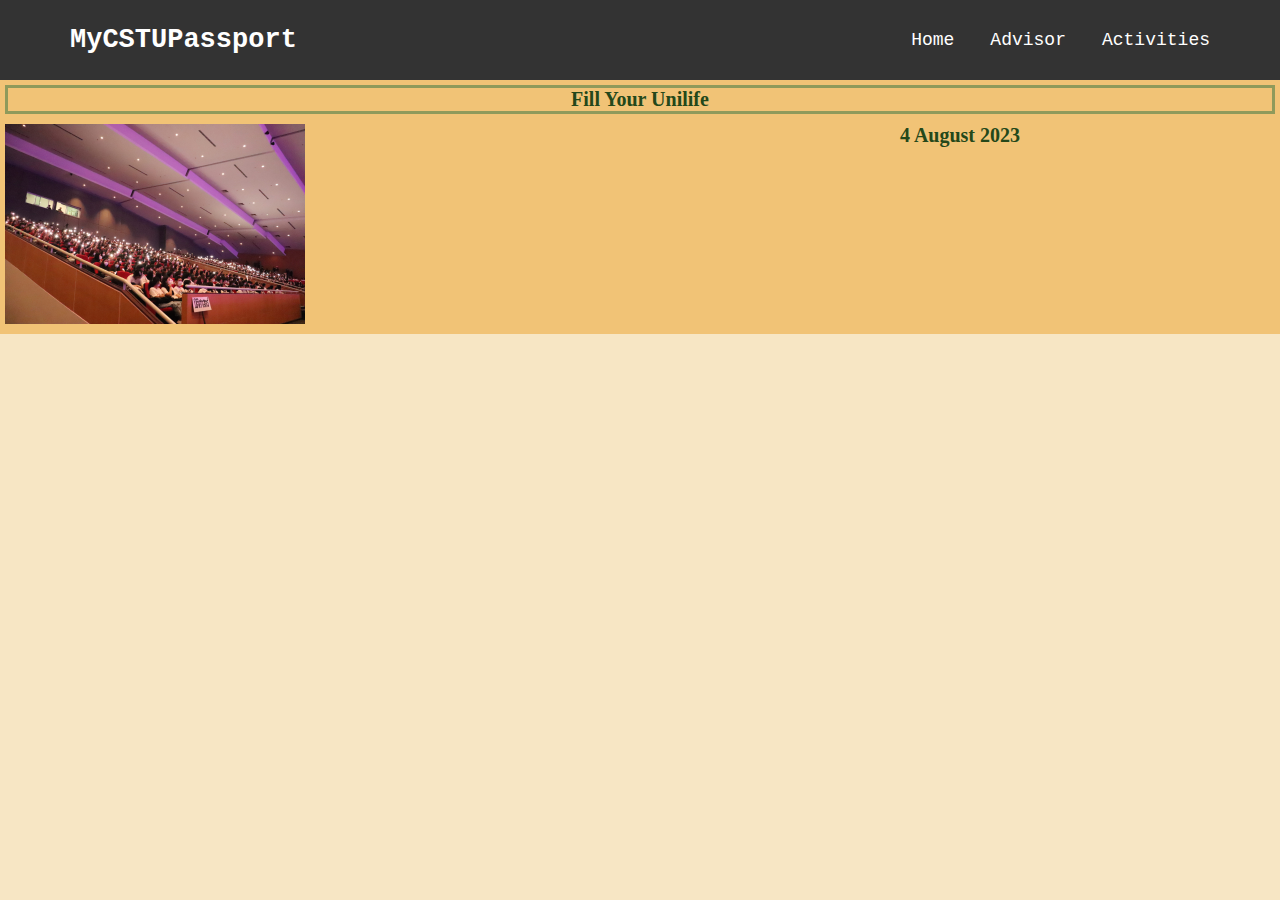
<file: html/FillYourUnilife.html>
<!DOCTYPE html>
<html>
<head>
        <title> myActivities </title>
        <link rel="stylesheet" href="/css/style1.css">
</head>
<body>
    <nav>
        <div class="container">
            <div class="nav-con">
                <div class="logo">
                    <a href="https://oilts.github.io/MyCSTUPassport-6609612012/"><span class="span1"><strong>MyCSTUPassport </strong></span></a>
                </div>
                <ul class="menu">
                    <li><a href="https://oilts.github.io/MyCSTUPassport-6609612012/">Home</a></li>
                    <li><a href="https://oilts.github.io/MyCSTUPassport-6609612012/html/myAdvisor.html">Advisor</a></li>
                    <li><a href="https://oilts.github.io/MyCSTUPassport-6609612012/html/myAdvisor.html">Activities</a></li>
                </ul>
            </div>
        </div>
    </nav>

    <div class="grid-container3">
        
        <div class="grid acti">
            <h1>Fill Your Unilife</h1>
        </div>
        
        <div class="pic5">
            <img src="/image/IMG5.jpeg" class="img5" alt="Fill your Unilife" width="auto" height="200"/>  
        </div>

        <div class="textpic5">
            <h3>4 August 2023</h3>
        </div>

    </div>
</body>
</file>
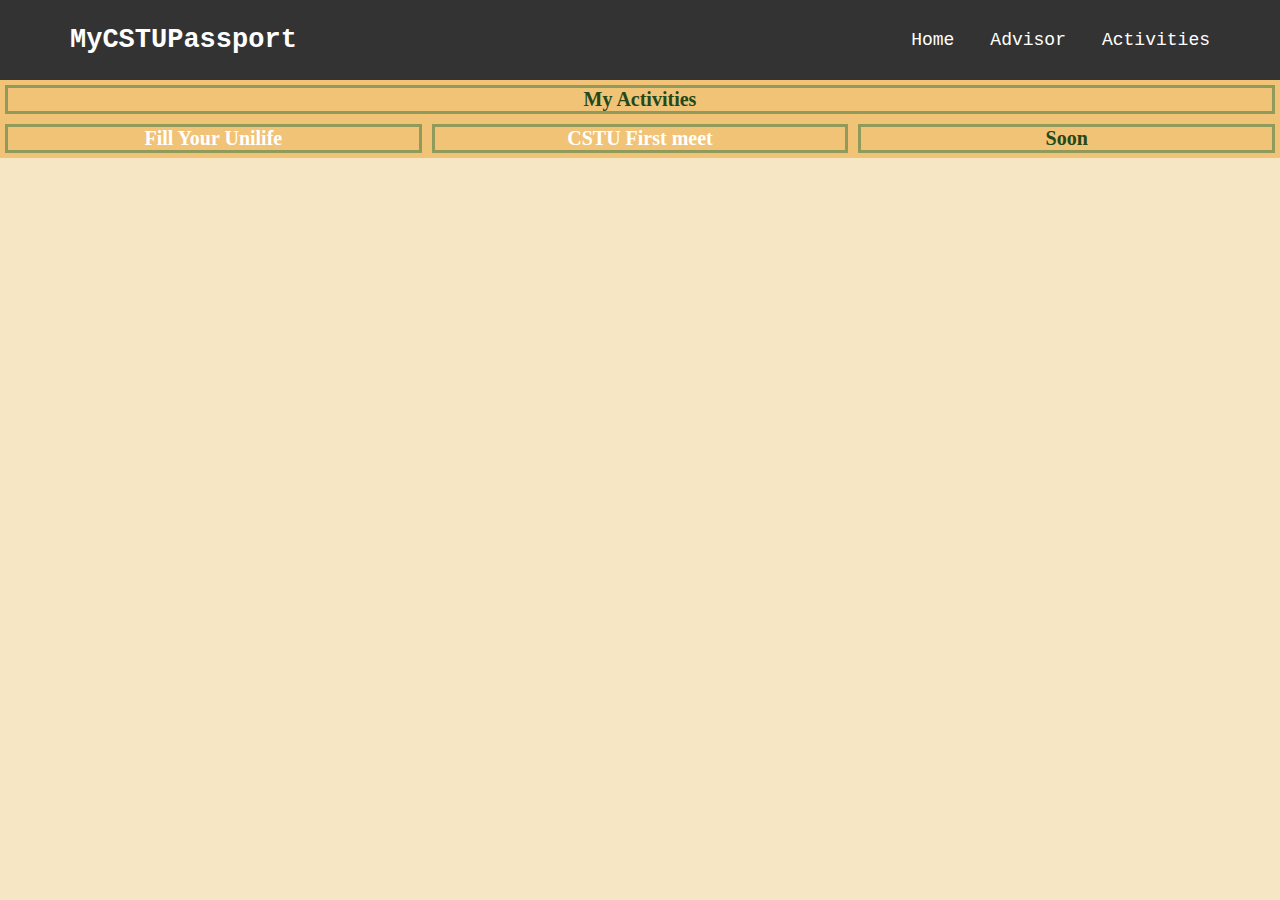
<file: html/myActivities.html>
<!DOCTYPE html>
<html>
<head>
        <title> myActivities </title>
        <link rel="stylesheet" href="../css/style1.css">
</head>
<body>
    <nav>
        <div class="container">
            <div class="nav-con">
                <div class="logo">
                    <a href="https://oilts.github.io/MyCSTUPassport-6609612012/"><span class="span1"><strong>MyCSTUPassport </strong></span></a>
                </div>
                <ul class="menu">
                    <li><a href="https://oilts.github.io/MyCSTUPassport-6609612012/">Home</a></li>
                    <li><a href="https://oilts.github.io/MyCSTUPassport-6609612012/html/myAdvisor.html">Advisor</a></li>
                    <li><a href="https://oilts.github.io/MyCSTUPassport-6609612012/html/myAdvisor.html">Activities</a></li>
                </ul>
            </div>
        </div>
    </nav>
    

    <div class="grid-container2">
        
        <div class="grid act">
            <h1>My Activities</h1>
        </div>
        
        <div class="grid filly">
            <h3><a href="https://oilts.github.io/MyCSTUPassport-6609612012/html/FillYourUnilife.html">Fill Your Unilife</a></h3>
        </div>

        <div class="grid CSTUfirst">
            <h3><a href="https://oilts.github.io/MyCSTUPassport-6609612012/html/CSTU38Firstmeet.html
                ">CSTU First meet</a></h3>
        </div>

        <div class="grid soon">
            <h3>Soon</h3>
        </div>
    </div>
</body>
</file>
<file: css/style1.css>
html {
  font-family: 'Courier New', Courier, monospace;
  font-size: 18px;
}

* {
margin: 0;
padding: 0;
box-sizing: border-box;
}

.container {
max-width: 1140px;
margin: 0 auto;
}

nav {
background: #333;
}

.nav-con {
display: flex;
justify-content: space-between;
align-items: center;
height: 80px;
}

.menu {
display: flex;
}

.menu li {
list-style: none;
margin-left: 2rem;
text-align: center;
transition: 0.5s;
}

a {
color: #fff;
text-decoration: none;
}

.logo {
font-size: 1.5rem;
}

@media screen and (max-width:576px) {
.logo {
  margin-bottom: 1.5rem;
}

.nav-con {
  padding: 3rem 0;
  flex-direction: column;
  height: auto;
}

.menu {
  flex-direction: column;
  width: 100%;
}

.menu li {
  padding: 1rem 0;
  margin-left: 0;
  transition: 0.5s;
}

.menu li:hover {
  background: #222;
}
}

.grid-container1 {
    display: grid;
    grid-template-areas: "pic4"
                         "name";
    grid-gap: 0px;
    grid-template-columns: repeat(1fr);
    grid-template-rows: repeat(auto,auto);
    column-gap: 10px;
    row-gap: 10px;
    background-color: bisque;
    padding: 5px;
  }
  
  .pic4 {
    grid-area: pic4;
    display: block;
    margin-left: auto;
    margin-right: auto;
  }
  
  .name {
    grid-area: name;
  }
  
  .name {
    font-family: bladley hand, cursive ;
    font-size: 13px ;
    color: #24481a;
    text-align: center;
  }

  body {
    background-color: #F7E6C4;
  }

  .grid-container2 {
    display: grid;
    grid-template-areas: "act act act"
                         "filly CSTUfirst soon";
    grid-gap: 0px;
    grid-template-columns: repeat(3,1fr);
    grid-template-rows: repeat(auto,auto);
    column-gap: 10px;
    row-gap: 10px;
    background-color: #F1C376;
    padding: 5px;
  }

  .act {
    grid-area: act;
  }

  .filly {
    grid-area: filly;
  }

  .CSTUfirst {
    grid-area: CSTUfirst;
  }

  h1 {
    text-align: center;
  }
  h3 {
    text-align: center;
  }

  .grid {
    border: 3px solid #8f9a5b;
  }


  .grid-container3 {
    display: grid;
    grid-template-areas: "acti acti "
                         "pic5 textpic5";
    grid-gap: 0px;
    grid-template-columns: repeat(2,1fr);
    grid-template-rows: repeat(auto,auto);
    column-gap: 10px;
    row-gap: 10px;
    background-color: #F1C376;
    padding: 5px;
  }

  .acti {
    grid-area: acti;
  }

  .pic5 {
    grid-area: pic5;
  }

  .textpic5 {
    grid-area: textpic5;
  }

  h1 {
    font-family: bladley hand, cursive ;
  font-size: 20px;
  color: #24481a;
  }

  h3 {
    font-family: bladley hand, cursive ;
  font-size: 20px;
  color: #24481a;
  }
</file>
